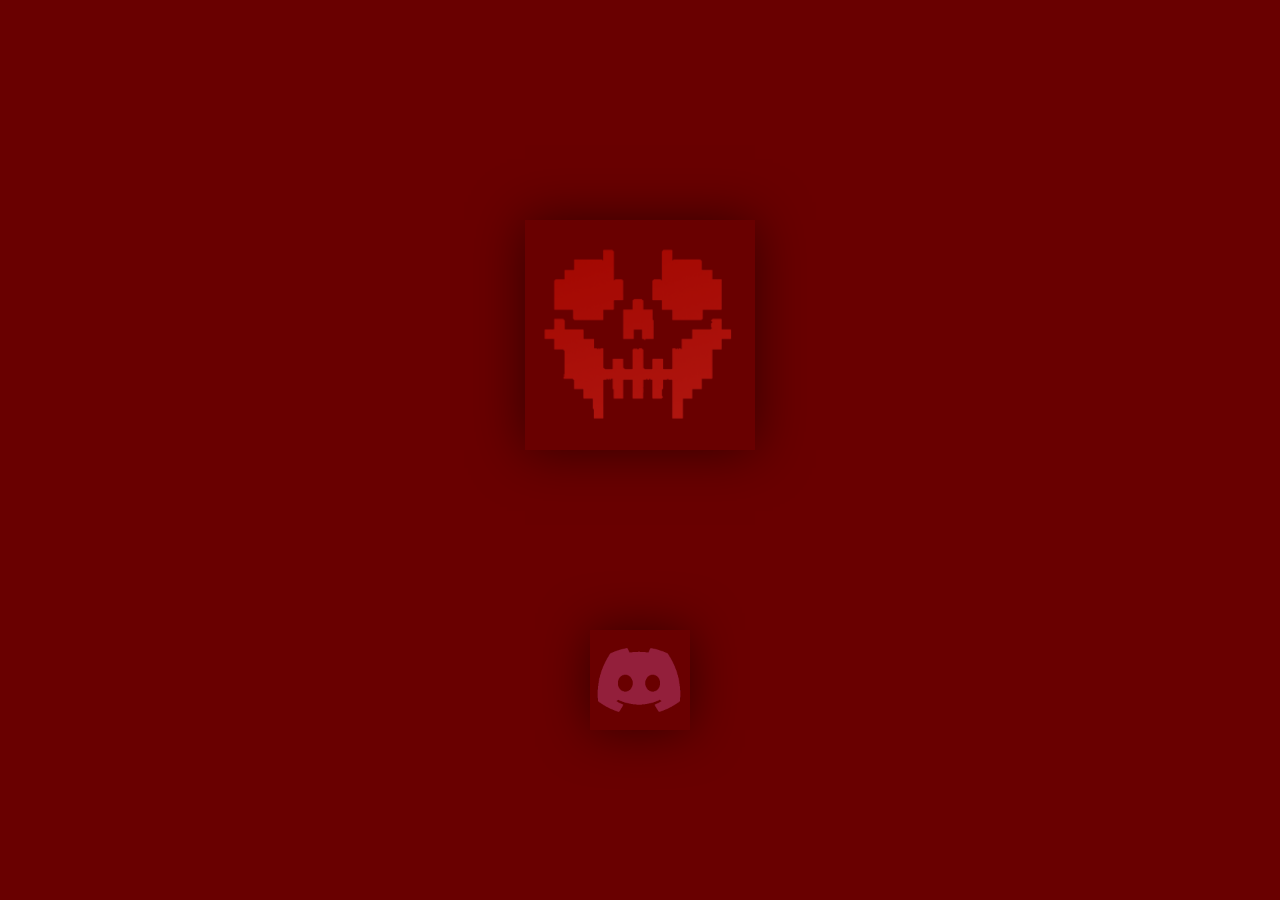
<file: index.html>
<!DOCTYPE html>
<html>
<head>
    <meta charset='utf-8'>
    <meta http-equiv='X-UA-Compatible' content='IE=edge'>
    <title>Rogue Hub - Kitzoon</title>
    <meta name='viewport' content='width=device-width, initial-scale=1'>
    <link rel='stylesheet' type='text/css' media='screen' href='main.css'>
    <link rel='icon' type='image/x-icon' href='art/faivcon.png'>
    <script type="text/javascript" src="title.js"></script>
</head>
<body>
    <a href="script.html"><img class="hubLogo" src="art/mainimage.png" alt="Rogue Hub"></a>
    <a href="https://discord.gg/c4xWZ4G4bx"><img class="discordLogo" src="art/discord.png" alt="Rogue Hub"></a>
</body>
</html>
</file>
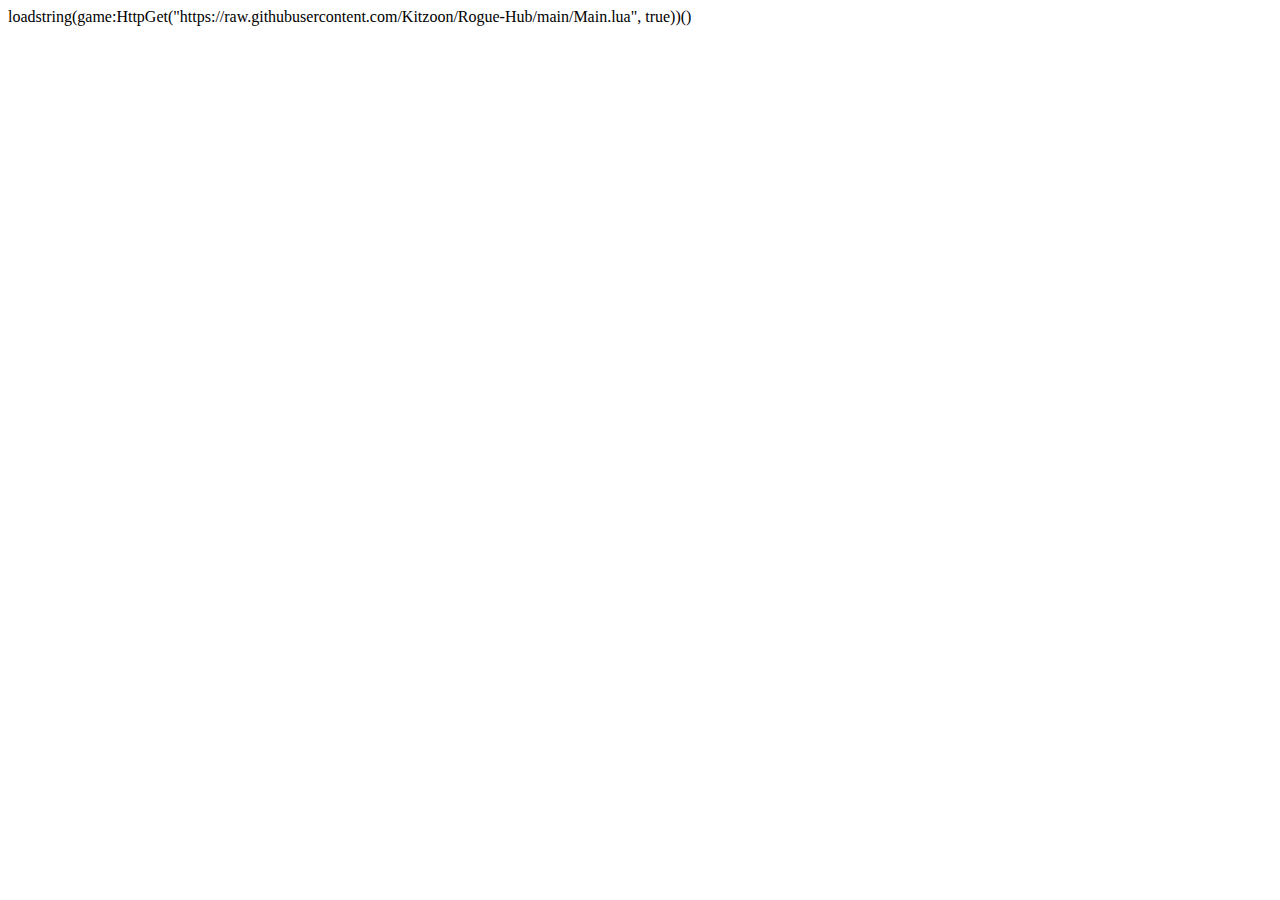
<file: script.html>
<!DOCTYPE html>
<html>
<head>
    <meta charset='utf-8'>
    <meta http-equiv='X-UA-Compatible' content='IE=edge'>
    <title>Rogue Hub - Script</title>
    <meta name='viewport' content='width=device-width, initial-scale=1'>
    <link rel='icon' type='image/x-icon' href='art/faivcon.png'>
</head>
<body>
	loadstring(game:HttpGet("https://raw.githubusercontent.com/Kitzoon/Rogue-Hub/main/Main.lua", true))()
</body>
</html>
</file>
<file: main.css>
* {
    padding: 0;
    margin: 0;
    background-color: rgb(105, 0, 0);
}

.hubLogo {
    width: 230px;
    height: 230px;
    margin: auto;
    display: flex;
    position: relative;
    top: 220px;
    box-shadow: 0 0 50px rgba(0, 0, 0, 0.5);
}

.discordLogo {
    width: 100px;
    height: 100px;
    margin: auto;
    display: flex;
    position: relative;
    top: 400px;
    box-shadow: 0 0 50px rgba(0, 0, 0, 0.5);
}
</file>
